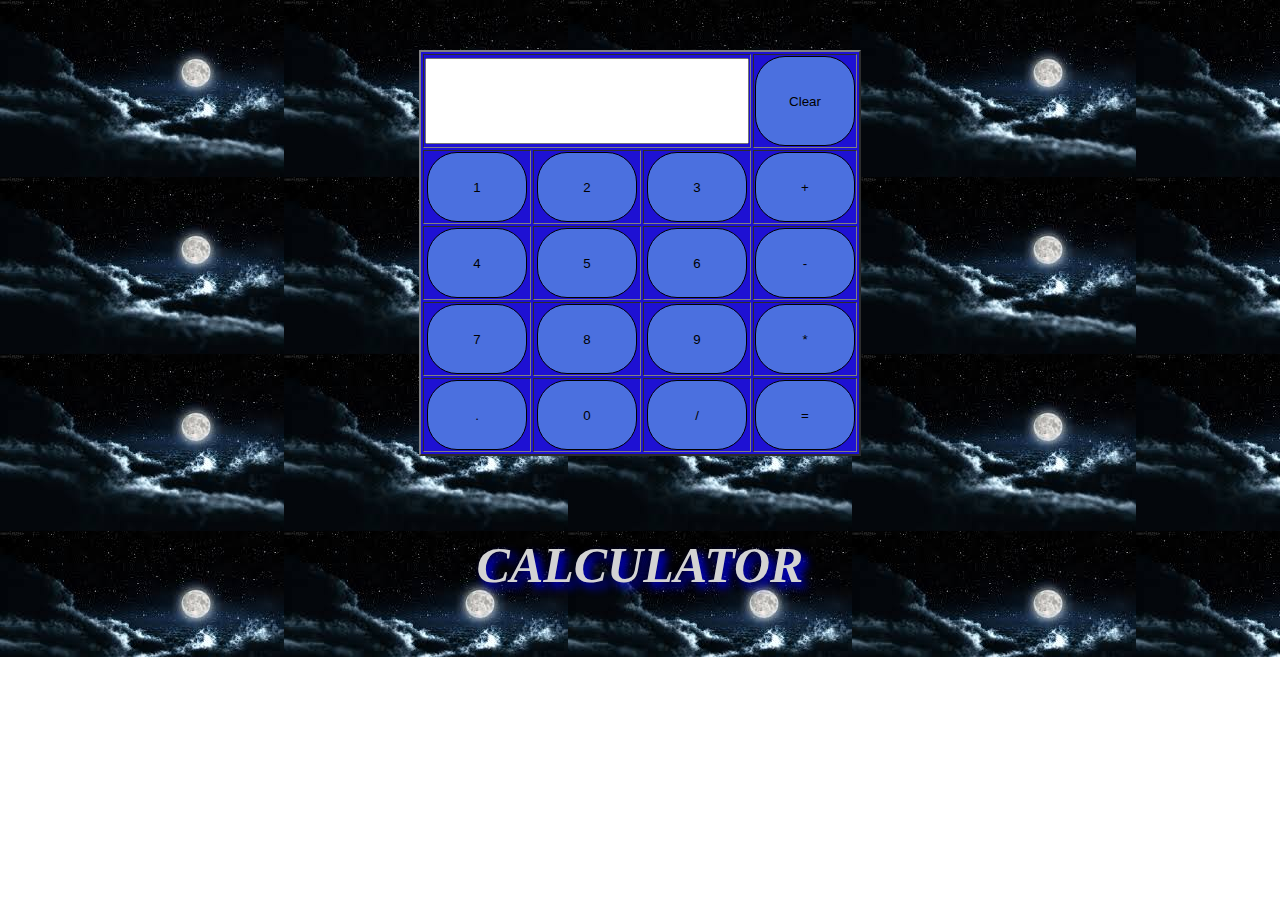
<file: calculator/calcu.html>
<!DOCTYPE html>
<html lang="en">
<head>
    <meta charset="UTF-8">
    <meta name="viewport" content="width=device-width, initial-scale=1.0">
    <title>Document</title>
    <link rel="stylesheet" href="calcu.css">
    <script src="calcu.js" defer></script>
</head>
<body>
    <div id="container">
    <div id="all">
    <table border="2" >
        <tr>
            <th colspan="3" ><input type="text" id="screen"></th>
            <th><button onclick="clr()" id="btn_clear">Clear</button></th>
        </tr>
        <tr>
            <th><button onclick="display(1)">1</button></th>
            <th><button onclick="display(2)">2</button></th>
            <th><button onclick="display(3)">3</button></th>
            <th><button onclick="display('+')">+</button></th>
        </tr>
        <tr>
            <th><button onclick="display(4)">4</button></th>
            <th><button onclick="display(5)">5</button></th>
            <th><button onclick="display(6)">6</button></th>
            <th><button onclick="display('-')">-</button></th>
        </tr>
        <tr>
            <th><button onclick="display(7)">7</button></th>
            <th><button onclick="display(8)">8</button></th>
            <th><button onclick="display(9)">9</button></th>
            <th><button onclick="display('*')">*</button></th>
        </tr>
        <tr>
            <th><button onclick="display('.')">.</button></th>
            <th><button onclick="display(0)">0</button></th>
            <th><button onclick="display('/')">/</button></th>
            <th><button onclick="solve()">=</button></th>
        </tr>
    </table>
    </div>
    <h1 id="text">CALCULATOR</h1>
</div>
    
</body>
</html>
</file>
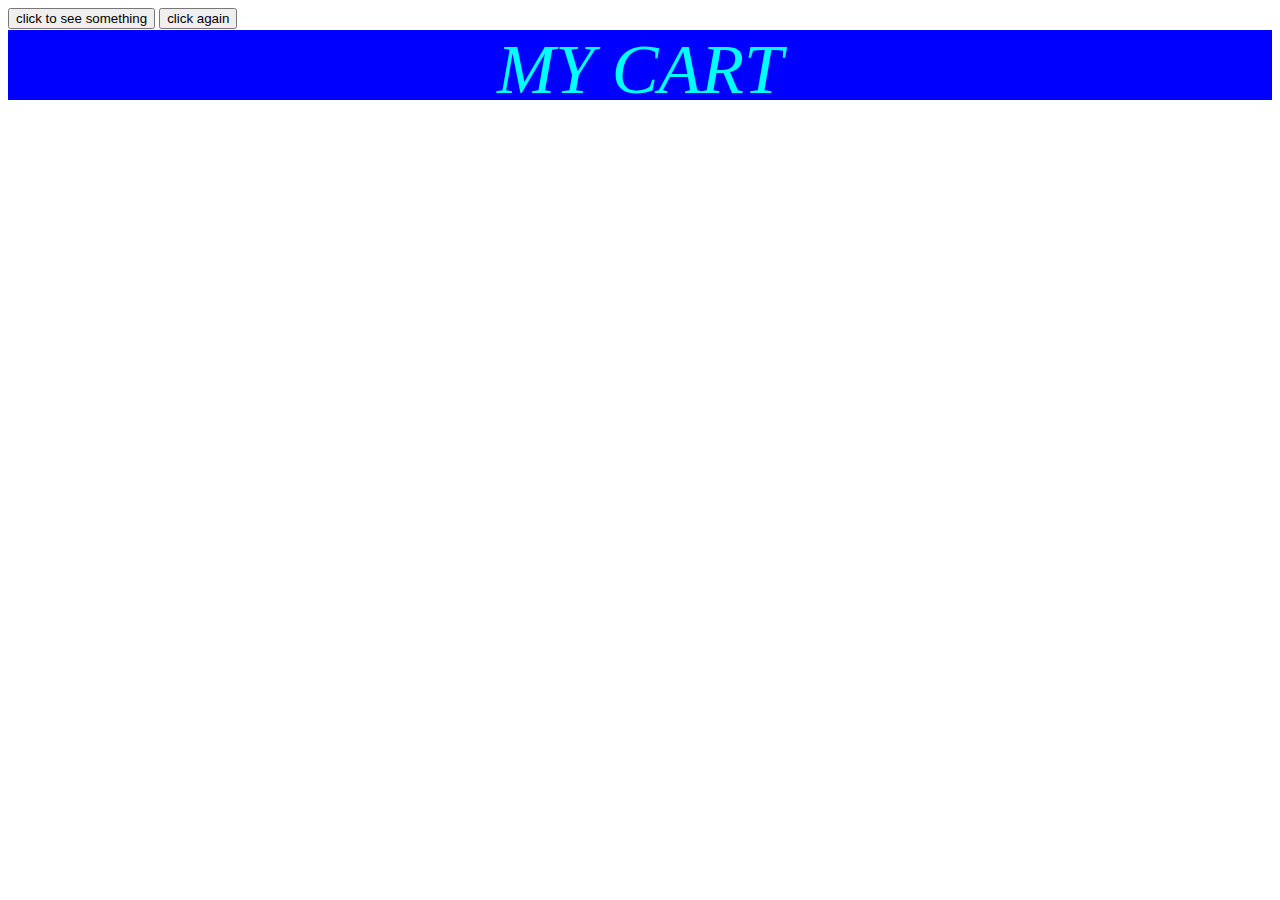
<file: shop/html/cart.html>
<!DOCTYPE html>
<html lang="en">
<head>
    <meta charset="UTF-8">
    <meta name="viewport" content="width=device-width, initial-scale=1.0">
    <title>Document</title>
    <script src="../js/data.js" defer></script>
    <script src="../js/cart.js" defer></script>
    <link rel="stylesheet" href="../css/cart.css">
    <script src="https://ajax.googleapis.com/ajax/libs/jquery/3.5.1/jquery.min.js"></script>
</head>
<body>
    
        <button id="btn_textdown">click to see something</button>
        <button id="btn_textup">click again</button>    
            <div id="texthead">MY CART</div>
            
            <div id="textheads" >THERE ARE NOTHING IN MY CART</div>
        
    
    <div id="content">
        
    </div>
</body>
</html>
</file>
<file: calculator/calcu.css>
html body{
    height: 100%;
    margin: 0;
}

table button{
    width: 100%;
    border: solid black 1px;
    border-radius: 30px;
    height: 70px;
    width: 100px;
    background-color:  rgb(75, 112, 223);
}
#all{
    display: flex;
    /* margin: 0; */
    /* margin-left: 400px; */
    width: 100%;
    /* height: 700px; */
    justify-content: center;
    /* align-items: center; */
    border-color: black;
    /* background-image: url('[data-uri]');
    background-repeat: no-repeat; */
    
    
}
table{
    margin-top: 50px;
    height: 70px;
    width: 100px;
    background-color: rgb(30, 17, 211);
    
}

#screen{
    height: 80px;
    width: 316px;
}
#btn_clear{
    height: 90px;
}
#container{
    height: 657px;
    background-image: url('[data-uri]');
    /* background-repeat: no-repeat; */
    /* background-color: blueviolet; */
}

#text{
    color: lightgray;
    text-align: center;
    margin-top: 80px;
    font-size: 50px;
    /* font-weight: initial; */
    font-style: italic;
    text-shadow: 5px 5px 10px blue;
}
</file>
<file: shop/css/cart.css>
.item img{
    width: 250px;
    height: 250px;
    border: 1px solid black;
    margin-top: 30px;
    box-shadow: 5px 5px 5px 5px  rgb(224, 224, 219); 
  -webkit-transition: width 0.3s ease-in-out;
  /* -moz-transition: width 0.3s ease-in-out; */
  
}
.item img:hover{
   
    width: 280px;
}
#content{
    display: flex;
    justify-content: space-around;
    flex-wrap: wrap;
    gap: 20px;
    background-image: url(../img/backgroundcarts.jpg);
    background-size: cover;
    height: 100%;
}
.item p{
    text-align: center;
    
}
.item h5{
    text-align: center;
}
#texthead{
    font-style: italic;
    margin-top: 1px;
    text-align: center;
    color: cyan;
    font-size: 70px;
    background-color: blue; 
    height: 70px; 
    width: 100%;
}
#textheads{
    background-color: blue;
    width: 100%;
    height: 300px;
    display: none;
    text-align: center;
    font-size: 50px;
    color: cyan;
    padding-top: 100px;
}
</file>
